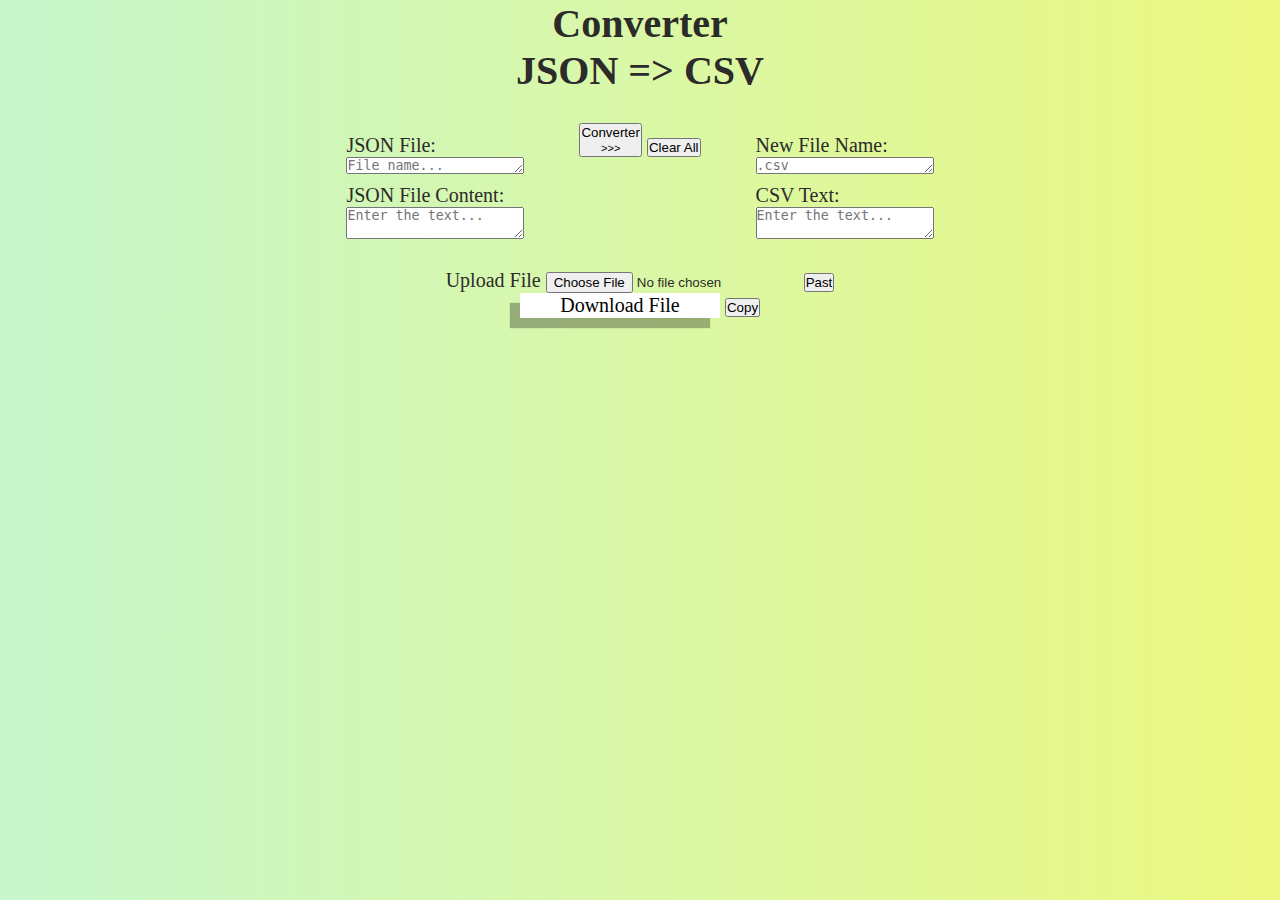
<file: public/index.html>
<!DOCTYPE html>
<html lang="en">
<head>
    <meta charset="UTF-8">
    <meta http-equiv="X-UA-Compatible" content="IE=edge">
    <meta name="viewport" content="width=device-width, initial-scale=1.0">
    <link rel="stylesheet" href="style/style.css">
    <title>JSON2CSV</title>
</head>
<body>
    <h1>Converter</h1>
    <h1 style="justify-content: left;">JSON => CSV</h1>

    <div class="container">
        <label for="file-name-1">JSON File:</label>
        <textarea id="file-name-1" rows="1" minlength="5" maxlength="20" placeholder="File name..." readonly></textarea>
        <label for="json-text-file">JSON File Content:</label>
        <textarea id="json-text-file" minlength="5" maxlength="1000" placeholder="Enter the text..."></textarea>
    </div>

        <button id="btn-converter" onclick="Convert()" type="button">Converter<br><small>>>></small></button>
        <button id="btn-clear" onclick="Clear()" type="button">Clear All<br></button>

    <div class="container">
        <label for="file-name-2">New File Name:</label>
        <textarea id="file-name-2" rows="1" minlength="5" maxlength="20" placeholder=".csv"></textarea>
        <label for="csv-text-file">CSV Text:</label>
        <textarea id="csv-text-file" minlength="5" maxlength="1000" placeholder="Enter the text..." readonly></textarea>
    </div>
    
    <div id="buttons">
        <div id="btn-upload-container">
            <label for="inp-upload" id="btn-up">Upload File</label>
            <input type="file" id="inp-upload"></input>
            <button type="button" id="btn-past">Past</button>
        </div>
        <div id="btn-download-container">
            <button type="button" id="btn-download">Download File</button>
            <button type="button" id="btn-copy">Copy</button>
        </div>
    </div>
    <script src="script/main.js"></script>
</body>
</html>
</file>
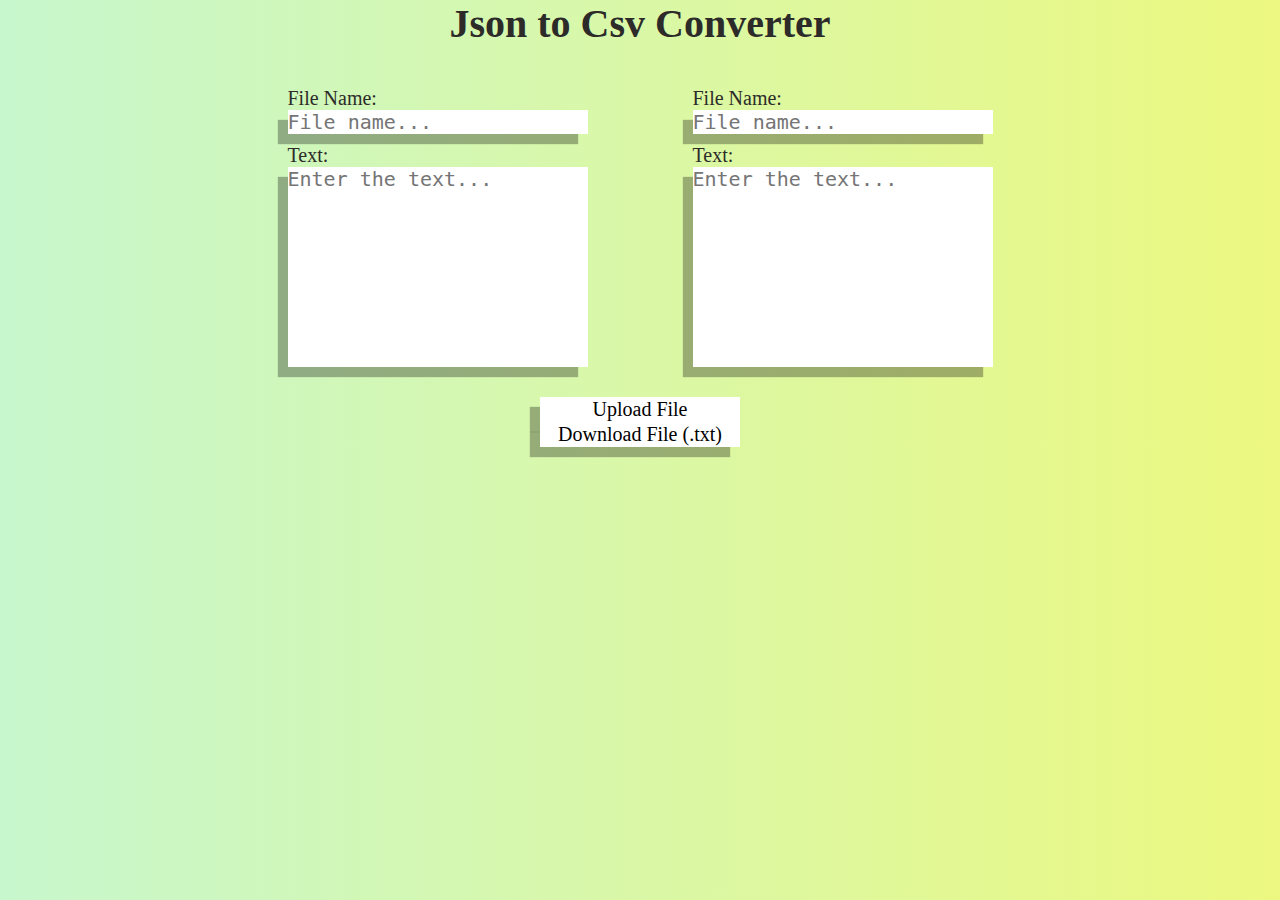
<file: public/pages/index.html>
<!DOCTYPE html>
<html lang="en">
<head>
    <meta charset="UTF-8">
    <meta http-equiv="X-UA-Compatible" content="IE=edge">
    <meta name="viewport" content="width=device-width, initial-scale=1.0">
    <link rel="stylesheet" href="../style/style.css">
    <title>JSON2SVC</title>
</head>
<body>
    <h1>Json to Csv Converter</h1>
    <div class="container">
        <label for="file-name">File Name:</label>
        <textarea id="file-name" rows="1" minlength="5" maxlength="20" placeholder="File name..."></textarea>
        <label for="text-file">Text:</label>
        <textarea id="text-file" minlength="5" maxlength="100" placeholder="Enter the text..."></textarea>
    </div>
    <div class="container">
        <label for="file-name">File Name:</label>
        <textarea id="file-name" rows="1" minlength="5" maxlength="20" placeholder="File name..."></textarea>
        <label for="text-file">Text:</label>
        <textarea id="text-file" minlength="5" maxlength="100" placeholder="Enter the text..."></textarea>
    </div>
    <div id="buttons">
        <div id="btn-upload-container">
            <button type="submit" id="btn-upload">Upload File</button>
        </div>
        <div id="btn-download-container">
            <button type="submit" id="btn-download">Download File (.txt)</button>
        </div>
    </div>
    <script src="../script/main.js"></script>
</body>
</html>
</file>
<file: public/style/style.css>
@charset "UTF-8";

*{
    margin: 0;
    padding: 0;
    box-sizing: border-box;
}

body{
    text-align: center;
    color: rgb(44, 43, 41);
    font-family: Cambria, Cochin, Georgia, Times, 'Times New Roman', serif;
    background: linear-gradient(90deg, rgb(199, 247, 205), rgb(236, 248, 128));
    font-size: 20px;
}

.container{
    padding: 30px 50px ;
    display: inline-grid;
}

label{
    padding-top: 10px;
    text-align: left;
}

#file-name{
    width: 300px;
    position: relative; 
    resize: none;
    border: none;
    appearance: none;
    outline: none;
    box-shadow: -10px 10px 1px rgba(0, 0, 0, 0.3);
    font-size: 20px;
}

#text-file{
    width: 300px;
    height: 200px;
    resize: none;
    border: none;
    outline: none;
    box-shadow: -10px 10px 1px rgba(0, 0, 0, 0.3);
    appearance: none;  
    font-size: 20px;
}

#buttons{}

#btn-upload{
    font-family: Cambria, Cochin, Georgia, Times, 'Times New Roman', serif;
    font-weight: 500;
    font-size: 20px;
    width: 200px;
    height: 25px;
    background-color: white;
    border: none;
    box-shadow: -10px 10px 1px rgba(0, 0, 0, 0.3);
    cursor: pointer;
}

#btn-upload:hover{
    width: 210px;
    height: 30px;
    transition: .3s;
}

#btn-download{
    font-family: Cambria, Cochin, Georgia, Times, 'Times New Roman', serif;
    font-weight: 500;
    font-size: 20px;
    width: 200px;
    height: 25px;
    background-color: white;
    border: none;
    box-shadow: -10px 10px 1px rgba(0, 0, 0, 0.3);
    cursor: pointer;
}

#btn-download:hover{
    width: 210px;
    height: 30px;
    transition: .3s;
}
</file>
